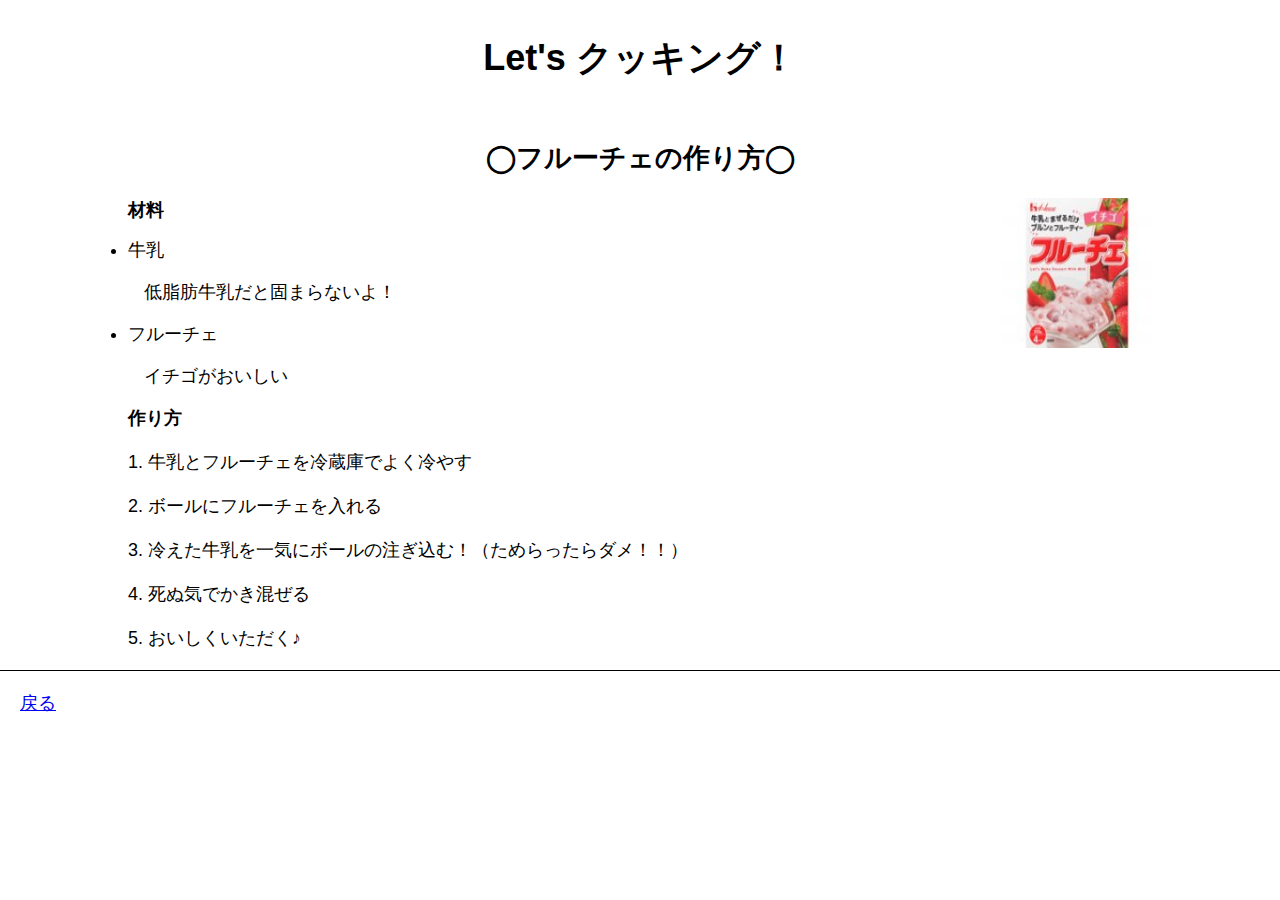
<file: 1/index.html>
<!DOCTYPE html>
<html lang="en">
<head>
    <meta charset="UTF-8">
    <meta name="viewport" content="width=device-width, initial-scale=1.0">
    <title>Let's クッキング！</title>
    <link rel="stylesheet" href="style.css">
    <link rel="icon" href="img/icon.png">
</head>
<body>
    <header id="header" class="header">
        <div class="title">
            <h1>Let's クッキング！</h1> 
        </div>
    </header>
    <main id="main" class="main">
        <div class="material_title">
            <h2>◯フルーチェの作り方◯</h2>
        </div>
        <div class="material_main">
            <div class="material">
                <b>材料</b>
                <li>牛乳</li>
                <p>低脂肪牛乳だと固まらないよ！</p>
                <li>フルーチェ</li>
                <p>イチゴがおいしい</p>
            </div>
            <a href="https://www.niihama-nct.ac.jp">
                <img src="./img/furuche.jpg" alt="フルーチェ" class="image">
            </a>
        </div>
        <div class="method">
            <b>作り方</b>
            <li type="1">牛乳とフルーチェを冷蔵庫でよく冷やす</li>
            <li type="1">ボールにフルーチェを入れる</li>
            <li type="1">冷えた牛乳を一気にボールの注ぎ込む！（ためらったらダメ！！）</li>
            <li type="1">死ぬ気でかき混ぜる</li>
            <li type="1">おいしくいただく♪</li>
        </div>
    </main>
    <footer id="footer" class="footer">
        <a href="https://www.niihama-nct.ac.jp">戻る</a>
    </footer>
</body>
</html>
</file>
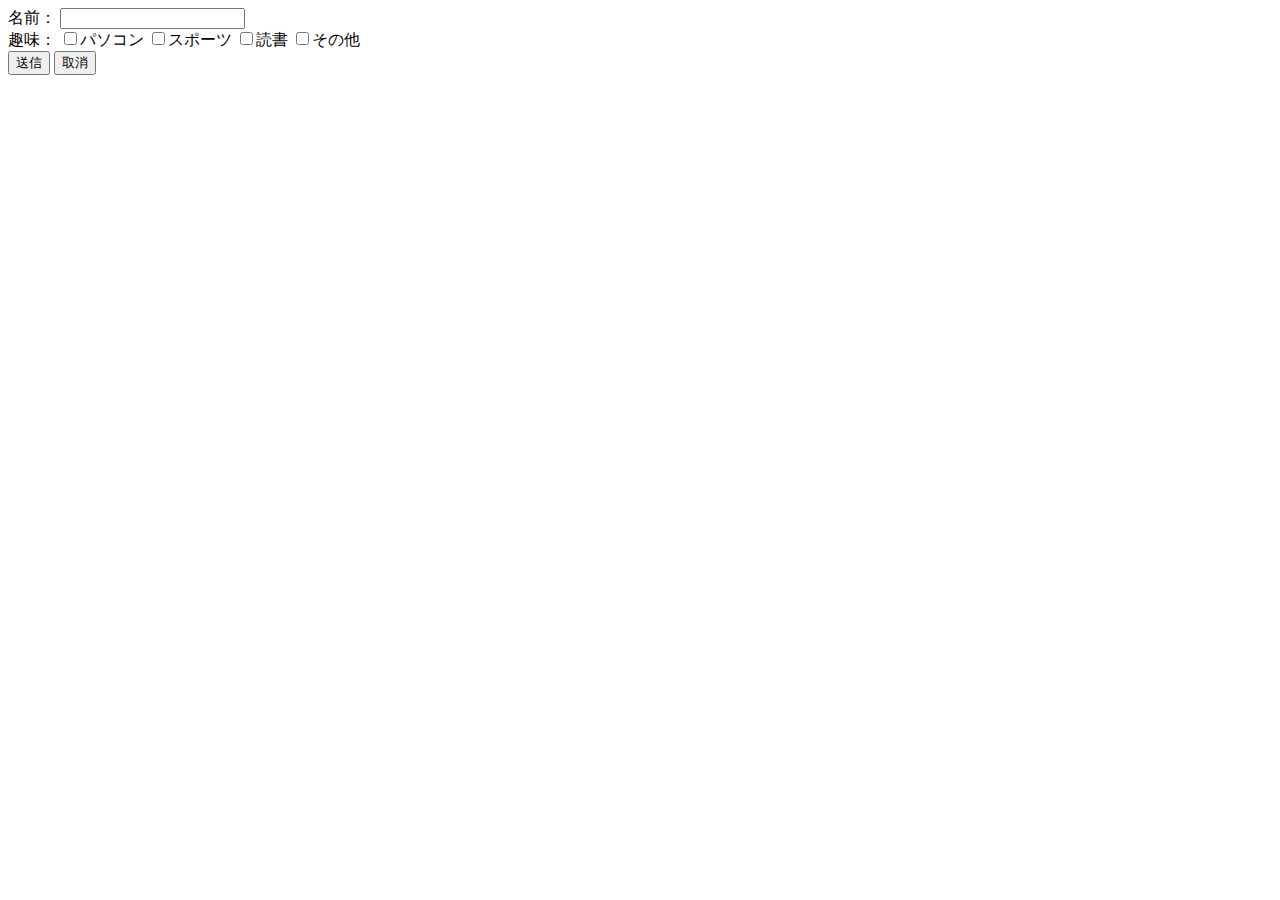
<file: 2/index.html>
<!DOCTYPE html>
<html lang="en">
<head>
    <meta charset="UTF-8">
    <meta name="viewport" content="width=device-width, initial-scale=1.0">
    <link rel="stylesheet" href="style.css">
    <title>課題2</title>
</head>
<body>
    <form action="index.php" method="POST"> 
    名前：  
    <input type="text" name="name" id="name">
    <br>
    趣味：
    <input type=checkbox name="hobby" value="pc">パソコン
    <input type=checkbox name="hobby" value="sports">スポーツ
    <input type=checkbox name="hobby" value="book">読書
    <input type=checkbox name="hobby" value="other">その他
    <br>
    <input type="submit" value="送信">
    <input type="reset" value="取消">
</body>
</html>
</file>
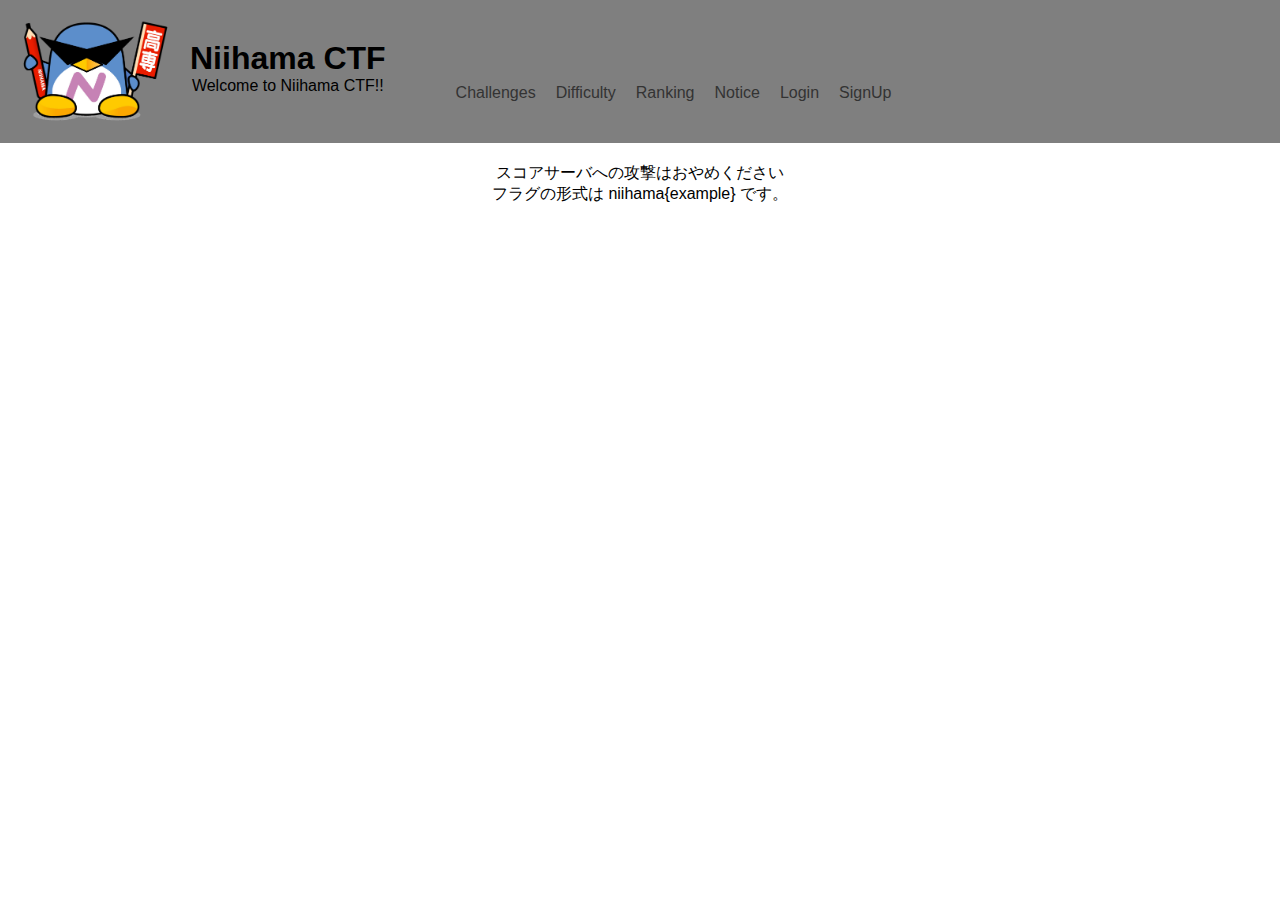
<file: niihama-ctf/app/index.html>
<!DOCTYPE html>
<html lang="ja">
    <head>
        <meta charset="UTF-8">
        <title>Niihama CTF</title>
        <link rel="stylesheet" href="css/style.css">
    </head>
    <body>
        <header>
            <img src="img/chara.png">
            <div class="container">
                <h1>Niihama CTF</h1>
                <p>Welcome to Niihama CTF!!</p>
            </div>
            <nav>
                <ul>
                    <li><a href="#">Challenges</a></li>
                    <li><a href="#">Difficulty</a></li>
                    <li><a href="#">Ranking</a></li>
                    <li><a href="#">Notice</a></li>
                    <li id="loginBtn"><a href="#">Login</a></li>
                    <li id="signupBtn"><a href="#">SignUp</a></li>
                </ul>
            </nav>
        </header>

        <div class="container">
            <p>スコアサーバへの攻撃はおやめください</p>
            <p>フラグの形式は niihama{example} です。</p>
        </div>

        <!-- ログイン -->
        <div id="loginModal" class="modal">
            <div class="modal-content">
                <form action="login.php" method="post">
                    <label for="username">ユーザー名:</label><br>
                    <input type="text" id="username" name="username"
                        required><br><br>
                    <label for="password">パスワード:</label><br>
                    <input type="password" id="password" name="password"
                        required><br><br>
                    <input type="submit" value="ログイン">
                </form>
            </div>
        </div>

        <!-- サインアップ -->
        <div id="signupModal" class="modal">
            <div class="modal-content">
                <form action="signup.php" method="post">
                    <label for="new_username">ユーザー名:</label><br>
                    <input type="text" id="new_username" name="new_username"
                        required><br><br>
                    <label for="new_password">パスワード:</label><br>
                    <input type="password" id="new_password" name="new_password"
                        required><br><br>
                    <label for="confirm_password">パスワード(確認):</label><br>
                    <input type="password" id="confirm_password"
                        name="confirm_password" required><br><br>
                    <input type="submit" value="サインアップ">
                </form>
            </div>
        </div>
        <script src="js/script.js"></script>
    </body>
</html>
</file>
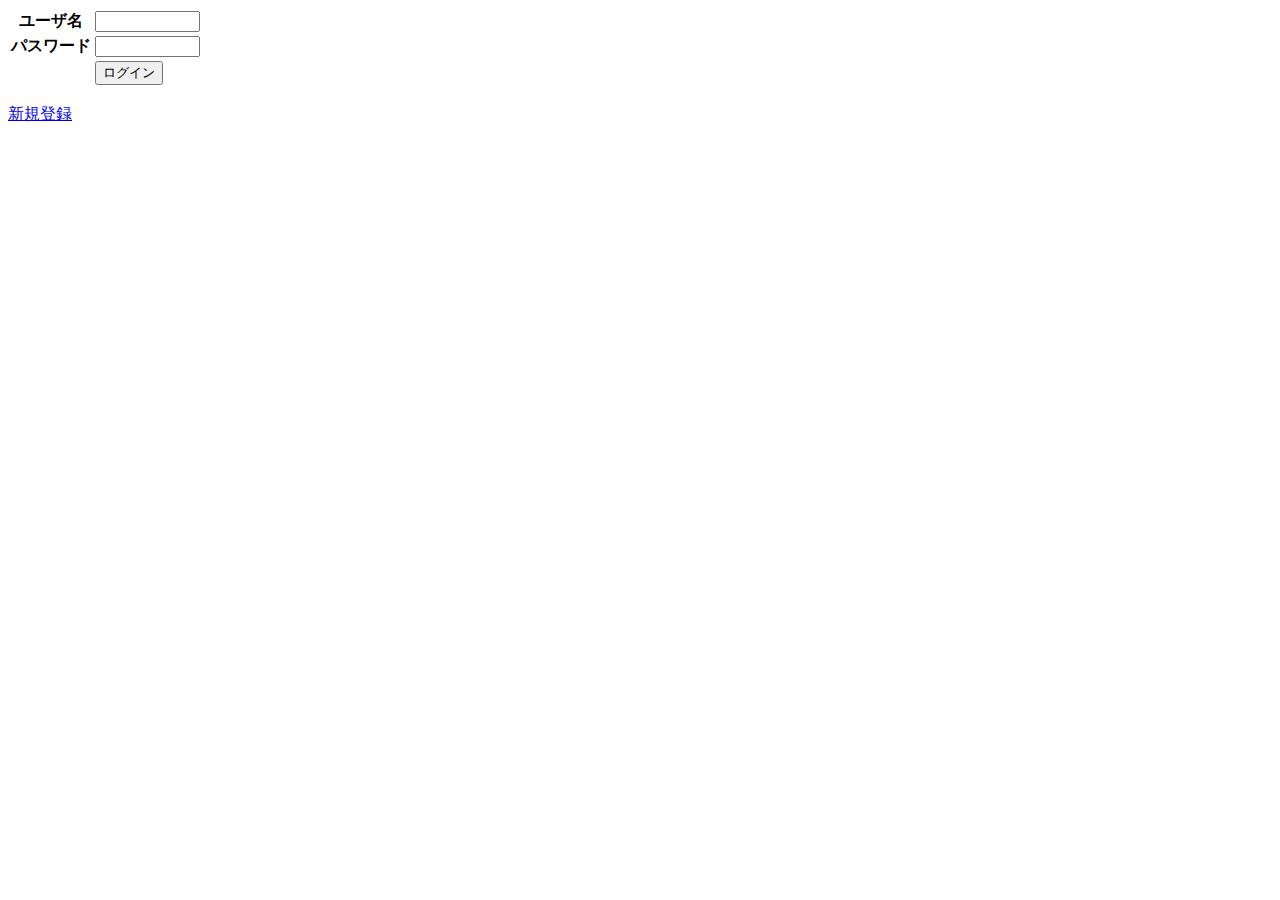
<file: samples/shopping/index.html>
<!DOCTYPE html">
<html lang="ja">
<head>
<meta charset="UTF-8">
<title>ショッピング</title>
</head>

<body>

<form action="login.php" method="POST">
<table>
<tr><th>ユーザ名</th> <td><input type="text" name="uname" size="10"></td></tr>
<tr><th>パスワード</th> <td><input type="password" name="pass" size="10"></td></tr>
<tr><td></td> <td><input type="submit" value="ログイン"></td></tr>
</table>
</form>

<a href="regist.html">新規登録</a>

</body>
</html>
</file>
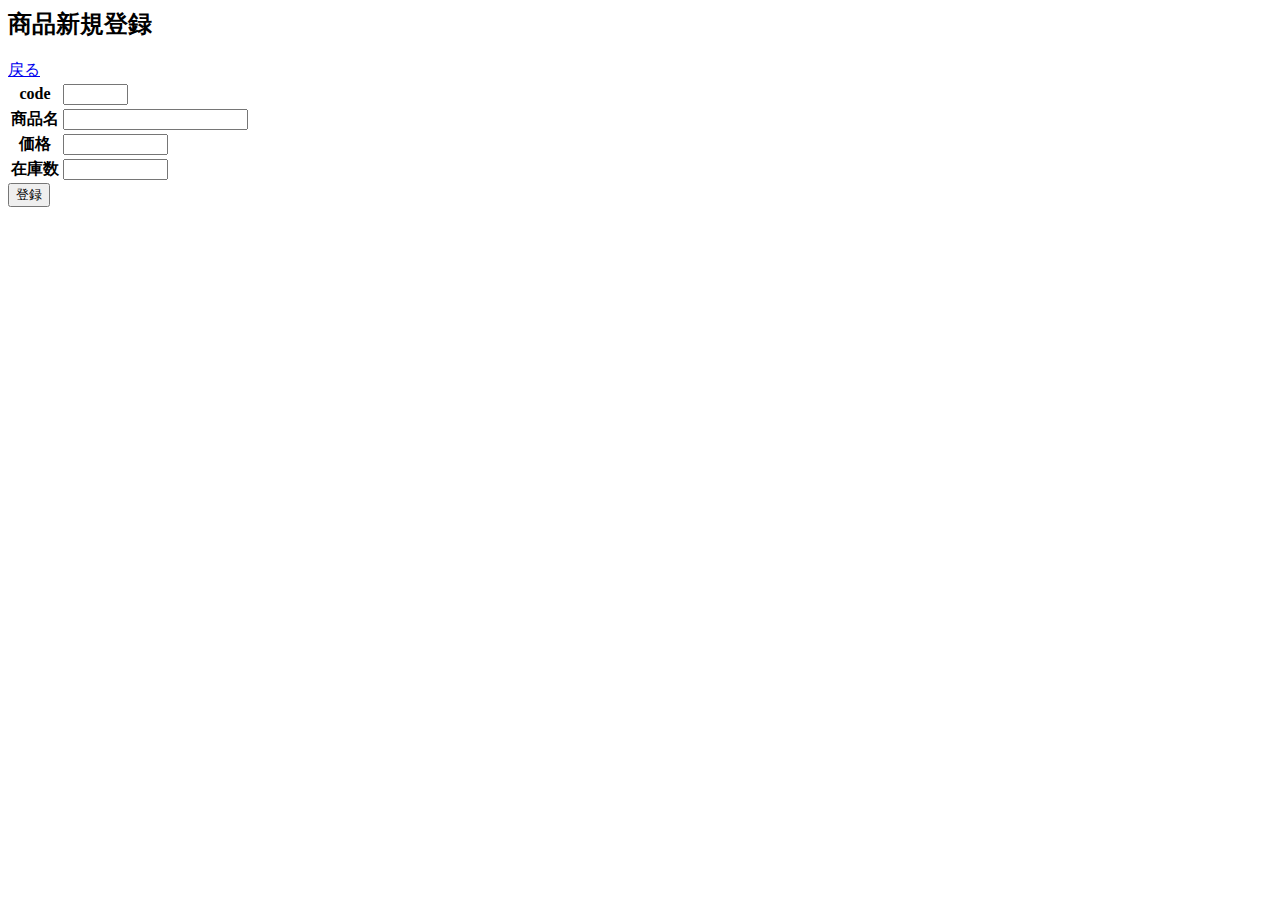
<file: samples/shopping/item.html>
<!DOCTYPE html">
<html lang="ja">
<head>
<meta charset="UTF-8">
<title>商品登録ページ</title>
</head>

<body>
<h2>商品新規登録</h2>

<a href="admin.php">戻る</a>

<form action="item_new.php" method="POST">
<table>
<tr><th>code</th> <td><input type="text" name="code" size="5"></td></tr>
<tr><th>商品名</th> <td><input type="text" name="name" size="20"></td></tr>
<tr><th>価格</th> <td><input type="text" name="price" size="10"></td></tr>
<tr><th>在庫数</th> <td><input type="text" name="stock" size="10"></td></tr>
</table>
<input type="submit" value="登録">
</form>

</body>
</html>
</file>
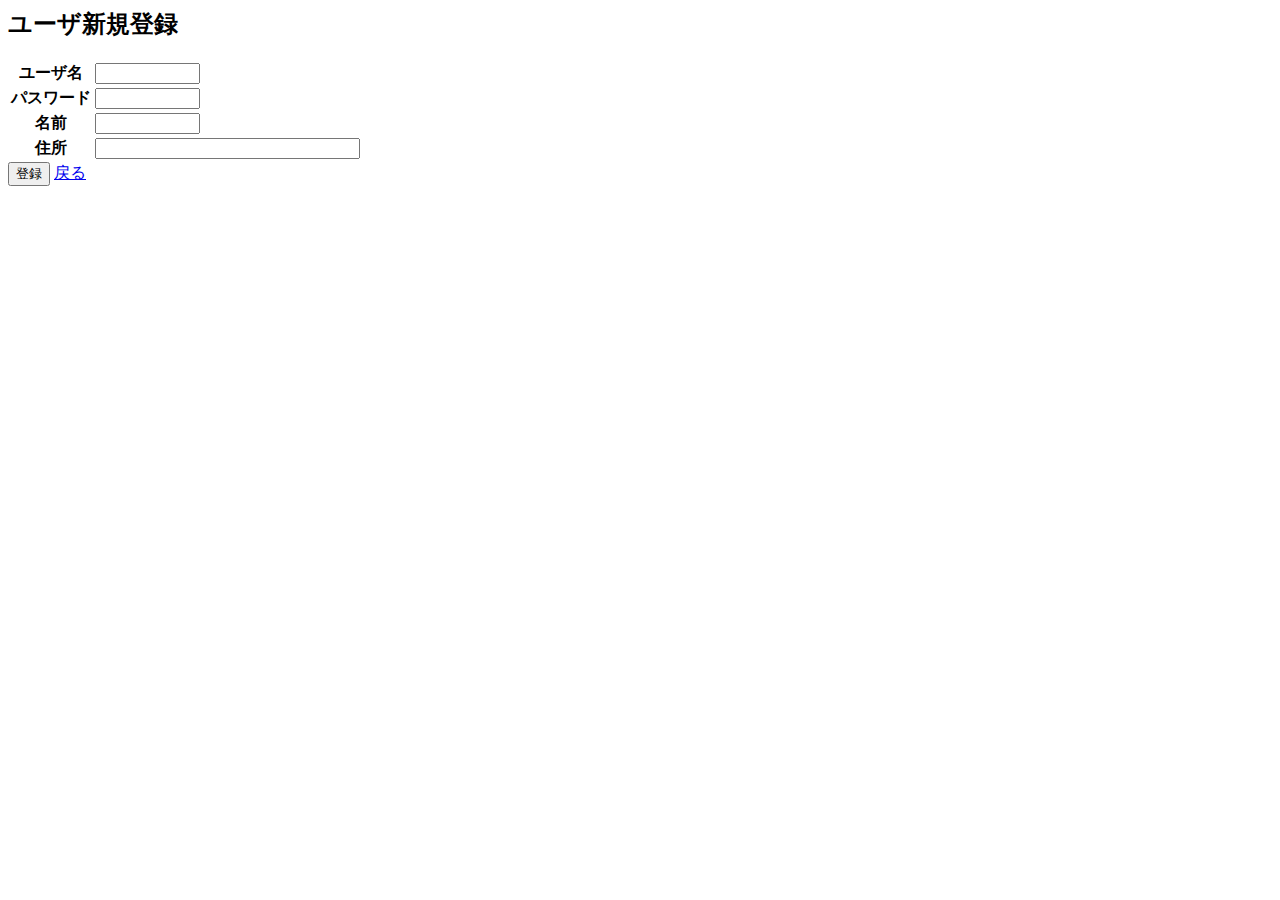
<file: samples/shopping/regist.html>
<!DOCTYPE html">
<html lang="ja">
<head>
<meta charset="UTF-8">
<title>ユーザ新規登録</title>
</head>

<body>
<h2>ユーザ新規登録</h2>

<form action="user_new.php" method="POST">
<table>
<tr><th>ユーザ名</th> <td><input type="text" name="uname" size="10"></td></tr>
<tr><th>パスワード</th> <td><input type="passwd" name="pass" size="10"></td></tr>
<tr><th>名前</th> <td><input type="text" name="name" size="10"></td></tr>
<tr><th>住所</th> <td><input type="text" name="address" size="30"></td></tr>
</table>
<input type="submit" value="登録">
<a href="index.html">戻る</a>
</form>

</body>
</html>
</file>
<file: 1/style.css>
body {
    font-family: Arial, Helvetica, sans-serif;
    font-size: 18px;
    position: absolute;
    margin: 0;
    padding: 0;
    content: '';
    width: 100%;
    height: 150px;
    z-index: -1;
    background-color: white;
}

.header {
    padding: 10px;
    text-align: center;
}


.main {
    text-align: center;
    padding-inline: 10%;
    justify-content: center;
    align-items: center;
}

div {
    display: block;
}

.material_title {
    text-align: center;
}

.material_main {
    display: flex;
    text-align:left;
    justify-content: right;
    .material {
        flex-grow: 1;
    }
}

.material li {
    margin-top: 1rem;
}

.material p {
    margin-left: 1rem;
}

.image {
    width: 150px;
    height: 150px;
}

.method {
    text-align: left;
}

.method li {
    margin: 20px;
}

.footer {
    padding: 20px;
    text-align: left;
    border-top: 1px solid black;
}
</file>
<file: 2/style.css>
.table {
  border: 1px solid gray;
}
.table th, .table td {
  border: 1px solid gray;
}
.table th {
  background-color: #ccf;
}
</file>
<file: niihama-ctf/app/css/style.css>
* {
  margin: 0;
  box-sizing: border-box;
}

body {
  font-family: sans-serif;
  text-align: center;
}

header {
  background-color: #7f7f7f;
  padding: 20px;
  display: flex;
}

nav ul {
  list-style: none;
  display: flex;
  justify-content: flex-end;
  padding-top: 4rem;
}

nav li {
  margin: 0 10px;
}

nav a {
  text-decoration: none;
  color: #333;
}

.container {
  padding: 20px;
  display: flex;
  flex-direction: column;
  justify-content: flex-start;
}

form {
  justify-content: left;
}

img {
  max-width: 150px;
  height: auto;
}

.modal {
  display: none;
  position: fixed;
  z-index: 1;
  left: 0;
  top: 0;
  width: 100%;
  height: 100%;
  overflow: auto;
  background-color: rgba(0, 0, 0, 0.4);
}

.modal-content {
  background-color: #fefefe;
  margin: 15% auto;
  padding: 20px;
  border: 1px solid #888;
  width: 30%;
}

.notification-container {
  position: fixed;
  top: 0;
  left: 0;
  width: 100%;
  z-index: 9999;
}

.notification {
  background-color: #f0f0f0;
  padding: 10px;
  animation: slide-in 0.5s ease-in-out;
  opacity: 0;
  transform: translateY(-100%);
  transition: opacity 0.3s, transform 0.5s;
}

.notification.show {
  opacity: 1;
  transform: translateY(0);
}

@keyframes slide-in {
  from {
    transform: translateY(-100%);
  }
  to {
    transform: translateY(0);
  }
}

.panel-default .panel-heading {
  color: #333;
  background-color: #f5f5f5;
  border-color: #ddd;
}

.panel-heading {
  padding: 10px 15px;
  border-bottom: 1px solid transparent;
  border-top-left-radius: 3px;
  border-top-right-radius: 3px;
}

h3 {
  display: block;
  font-size: 1.17em;
  margin: 1em 0;
  font-weight: bold;
}

.panel > .table:last-child,
.panel > .table-responsive:last-child > .table:last-child {
  border-bottom-right-radius: 3px;
  border-bottom-left-radius: 3px;
}

.panel > .table,
.panel > .table-responsive > .table,
.panel > .panel-collapse > .table {
  margin-bottom: 0;
}

.table {
  width: 100%;
  max-width: 100%;
  margin-bottom: 20px;
  border-spacing: 0;
  border-collapse: collapse;
}

table {
  background-color: transparent;
  border-collapse: separate;
  border-spacing: 2px;
  border-color: gray;
}

thead {
  display: table-header-group;
  vertical-align: middle;
}

tr {
  display: table-row;
  vertical-align: inherit;
}

.table > caption + thead > tr:first-child > th,
.table > colgroup + thead > tr:first-child > th,
.table > thead:first-child > tr:first-child > th,
.table > caption + thead > tr:first-child > td,
.table > colgroup + thead > tr:first-child > td,
.table > thead:first-child > tr:first-child > td {
  border-top: 0;
}

.table-condensed > thead > tr > th,
.table-condensed > tbody > tr > th,
.table-condensed > tfoot > tr > th,
.table-condensed > thead > tr > td,
.table-condensed > tbody > tr > td,
.table-condensed > tfoot > tr > td {
  padding: 5px;
}

.table > thead > tr > th {
  vertical-align: bottom;
  border-bottom: 2px solid #ddd;
}

.table > thead > tr > th,
.table > tbody > tr > th,
.table > tfoot > tr > th,
.table > thead > tr > td,
.table > tbody > tr > td,
.table > tfoot > tr > td {
  padding: 8px;
  line-height: 1.42857143;
  vertical-align: top;
  border-top: 1px solid #ddd;
}

table td[class*="col-"],
table th[class*="col-"] {
  position: static;
  display: table-cell;
}

.col-xs-1, .col-sm-1, .col-md-1, .col-lg-1,
.col-xs-2, .col-sm-2, .col-md-2, .col-lg-2,
.col-xs-3, .col-sm-3, .col-md-3, .col-lg-3,
.col-xs-4, .col-sm-4, .col-md-4, .col-lg-4,
.col-xs-5, .col-sm-5, .col-md-5, .col-lg-5,
.col-xs-6, .col-sm-6, .col-md-6, .col-lg-6,
.col-xs-7, .col-sm-7, .col-md-7, .col-lg-7,
.col-xs-8, .col-sm-8, .col-md-8, .col-lg-8,
.col-xs-9, .col-sm-9, .col-md-9, .col-lg-9,
.col-xs-10, .col-sm-10, .col-md-10, .col-lg-10,
.col-xs-11, .col-sm-11, .col-md-11, .col-lg-11,
.col-xs-12, .col-sm-12, .col-md-12, .col-lg-12 {
  position: relative;
  min-height: 1px;
  padding-right: 15px;
  padding-left: 15px;
}

th {
  text-align: left;
}

td, th {
  padding: 0;
}

td {
  display: table-cell;
  vertical-align: inherit;
}

tbody {
  display: table-row-group;
  vertical-align: middle;
}
</file>
